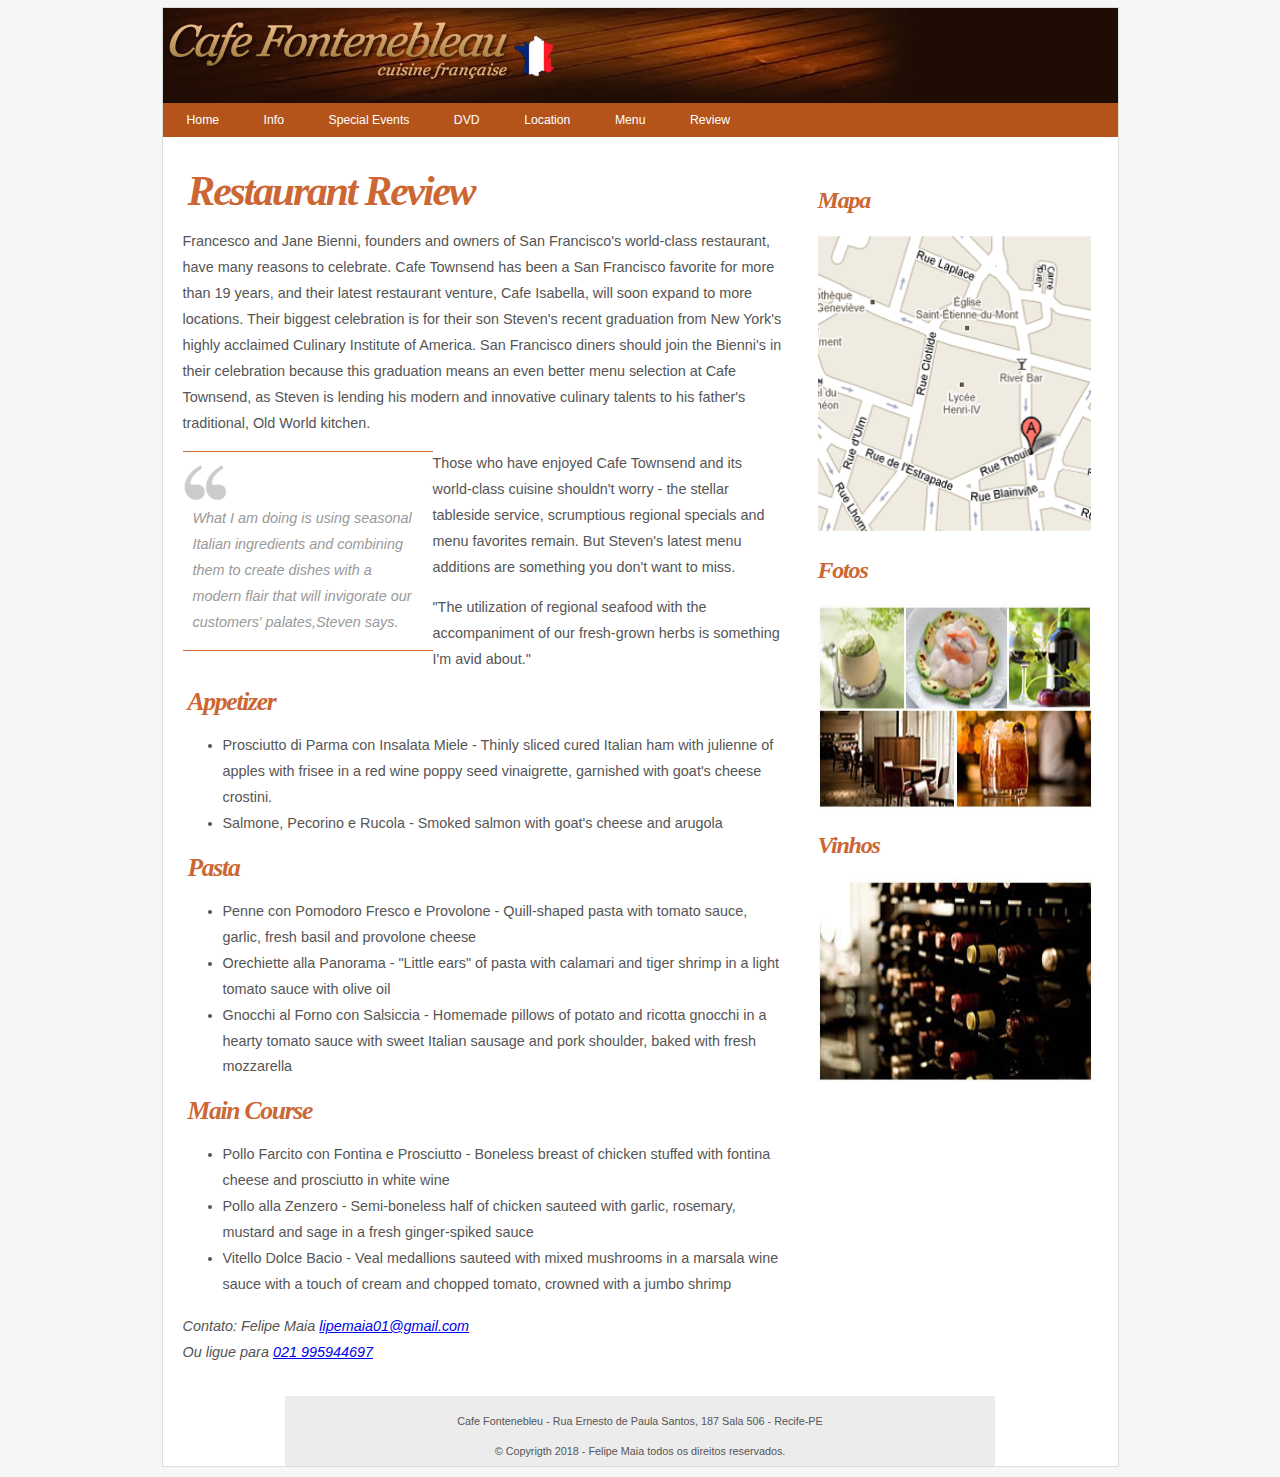
<file: index.html>
<!doctype html>
<html lang="pt-br">
    <head>
        <meta charset="UTF-8">
        <title>Cafe Fontenebleu</title>
        <link rel="stylesheet" href="estilo.css">
        <meta name="viewport" content="width=device-width, initial-scale=1.0">
    </head>

    <body>
        <main>
            <header>
                <img src="imagens/topo_principal.jpg">
            </header>

            <nav>
                <ul>
                  <li><a href="index.html">Home</a></li>
                  <li><a href="#">Info</a></li>
                  <li><a href="special_events.html">Special Events</a></li>
                  <li><a href="#">DVD</a></li>
                  <li><a href="#">Location</a></li>
                  <li><a href="menu.html">Menu</a></li>
                  <li><a href="#">Review</a></li>
                </ul>
            </nav>
            
            <article>
                <h1>Restaurant Review</h1>
                <p>Francesco and Jane Bienni, founders and owners of San Francisco's world-class restaurant, have many reasons to celebrate. Cafe Townsend has been a San Francisco favorite for more than 19 years, and their latest restaurant venture, Cafe Isabella, will soon expand to more locations. Their biggest celebration is for their son Steven's recent graduation from New York's highly acclaimed Culinary Institute of America. San Francisco diners should join the Bienni's in their celebration because this graduation means an even better menu selection at Cafe Townsend, as Steven is lending his modern and innovative culinary talents to his father's traditional, Old World kitchen.</p>   
                
            <aside>
                <p>What I am doing is using seasonal Italian ingredients and combining them to create dishes with a modern flair that will invigorate our customers' palates,Steven says. </p>
                
            </aside>    
                
                <p>Those who have enjoyed Cafe Townsend and its world-class cuisine shouldn't worry - the stellar tableside service, scrumptious regional specials and menu favorites remain. But Steven's latest menu additions are something you don't want to miss.</p>
                <p>&quot;The utilization of regional seafood with the accompaniment of our fresh-grown herbs is something I'm avid about.&quot;</p>

            <h4>Appetizer</h4>
                <ul>
                    <li>Prosciutto di Parma con Insalata Miele - Thinly sliced cured Italian ham with julienne of apples with frisee in a red wine poppy seed vinaigrette, garnished with goat's cheese crostini.</li>
                    <li>Salmone, Pecorino e Rucola - Smoked salmon with goat's cheese and arugola</li>
                </ul>

            <h4>Pasta</h4>
                <ul>
                    <li>Penne con Pomodoro Fresco e Provolone - Quill-shaped pasta with tomato sauce, garlic, fresh basil and provolone cheese</li>
                    <li>Orechiette alla Panorama - &quot;Little ears&quot; of pasta with calamari and tiger shrimp in a light tomato sauce with olive oil</li>
                    <li>Gnocchi al Forno con Salsiccia - Homemade pillows of potato and ricotta gnocchi in a hearty tomato sauce with sweet Italian sausage and pork shoulder, baked with fresh mozzarella</li>
                </ul>
            <h4>Main Course</h4>
                <ul>
                    <li>Pollo Farcito con Fontina e Prosciutto - Boneless breast of chicken stuffed with fontina cheese and prosciutto in white wine</li>
                    <li>Pollo alla Zenzero - Semi-boneless half of chicken sauteed with garlic, rosemary, mustard and sage in a fresh ginger-spiked sauce</li>
                    <li>Vitello Dolce Bacio - Veal medallions sauteed with mixed mushrooms in a marsala wine sauce with a touch of cream and chopped tomato, crowned with a jumbo shrimp</li>
                </ul>
                
            <address>Contato: Felipe Maia <a href="lipemaia01@gmail.com">lipemaia01@gmail.com</a></address>
            <address> Ou ligue para <a href="021 995944697">021 995944697</a></address>
            
            </article>

            <div id="apoio">
                <section class="fotos-apoio">
                    <h2>Mapa</h2>
                        <img src="imagens/mapa_como_chegar.gif" width="275" height="299" />
                 </section>
                
                <section>
                    <h2>Fotos</h2>
                        <img src="imagens/fotos.jpg" width="275" height="205" />
                </section>    
                
                <section>
                    <h2>Vinhos</h2>
                        <img src="imagens/vinhos.jpg" width="275" height="203" />    
                </section>   
            </div>

            <footer>
                <p>Cafe Fontenebleu - Rua Ernesto de Paula Santos, 187 Sala 506 - Recife-PE</p>
                <small>&copy; Copyrigth 2018 - Felipe Maia todos os direitos reservados.</small>
            </footer>
        </main>
    </body>
</html>
</file>
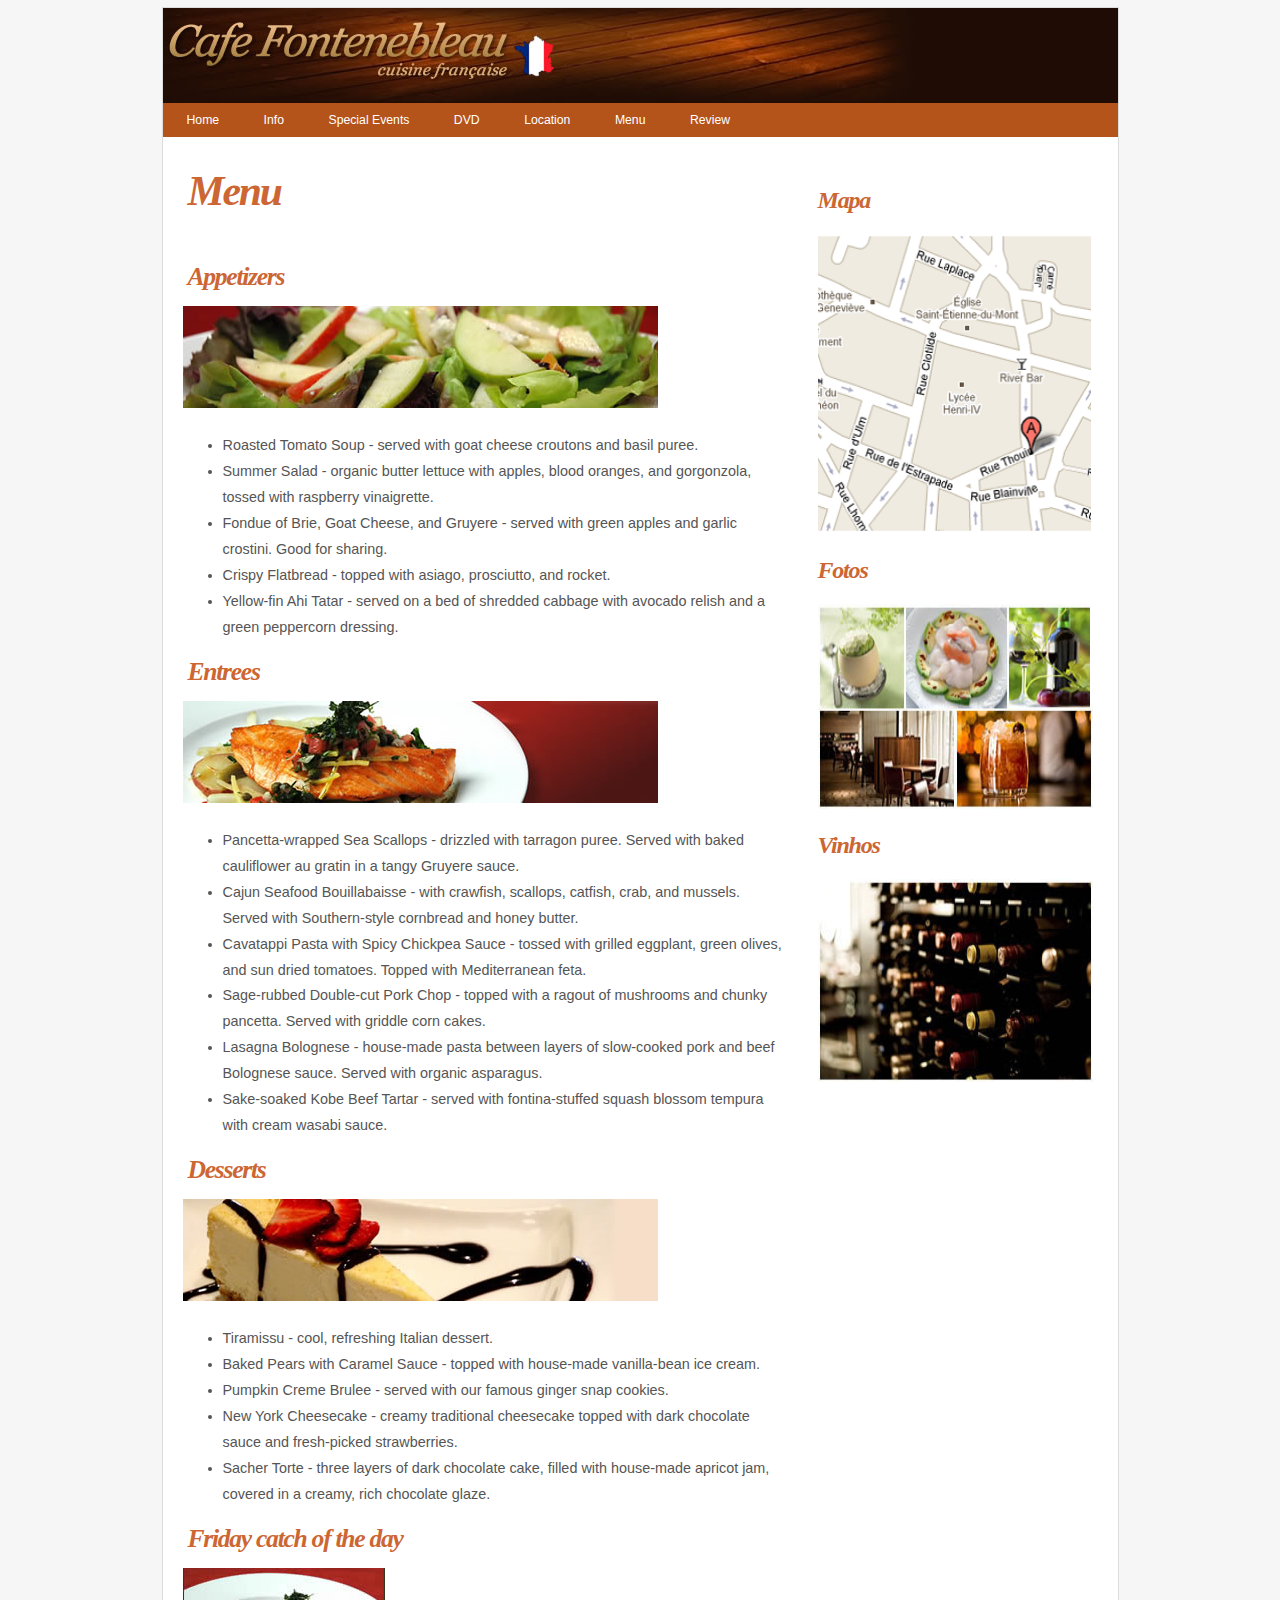
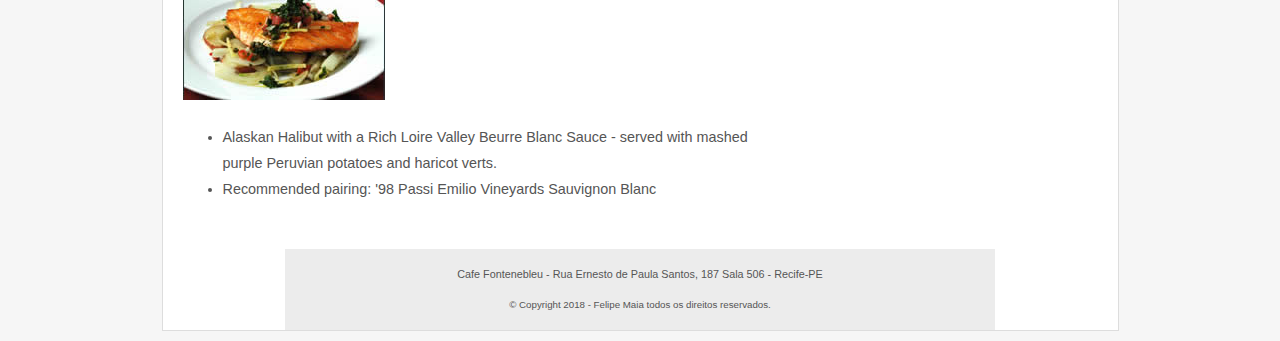
<file: menu.html>
<!doctype html>
<html>
	<head>
        <meta charset="UTF-8">
        <link rel="stylesheet" href="estilo.css">
        <title>Menu</title> 
	</head>

    <body>
        <main>
            <header>
                <img src="imagens/topo_principal.jpg">
            </header>

           <nav>
                 <ul>
                      <li><a href="index.html">Home</a></li>
                      <li><a href="#">Info</a></li>
                      <li><a href="special_events.html">Special Events</a></li>
                      <li><a href="#">DVD</a></li>
                      <li><a href="#">Location</a></li>
                      <li><a href="menu.html">Menu</a></li>
                      <li><a href="#">Review</a></li>
                </ul>
            </nav>

            <article>
                <header>
                    <h1>Menu</h1>
                </header>
                
                <h4>Appetizers</h4>
                <p><img src="imagens/appetizer.jpg" width="475" height="102" alt=""/></p>
                <ul>
                  <li>Roasted Tomato Soup - served with goat cheese croutons and basil puree.</li>
                  <li>Summer Salad - organic butter lettuce with apples, blood oranges, and  gorgonzola, tossed with raspberry vinaigrette.</li>
                  <li>Fondue of Brie, Goat Cheese, and Gruyere - served with green apples and garlic crostini. Good for sharing.</li>
                  <li>Crispy Flatbread - topped with asiago, prosciutto, and rocket. </li>
                  <li>Yellow-fin Ahi Tatar - served on a bed of shredded cabbage with avocado relish and a green peppercorn dressing.<br>
                  </li>
                </ul>
                <h4>Entrees</h4>
                <p><img src="imagens/entree.jpg" width="475" height="102" alt=""/></p>
                <ul>
                  <li>Pancetta-wrapped Sea Scallops - drizzled with tarragon puree. Served with baked cauliflower au gratin in a tangy Gruyere sauce.</li>
                  <li>Cajun Seafood Bouillabaisse - with crawfish, scallops, catfish, crab, and mussels. Served with Southern-style cornbread and honey butter. </li>
                  <li>Cavatappi Pasta with Spicy Chickpea Sauce - tossed with grilled eggplant, green olives, and sun dried tomatoes. Topped with Mediterranean feta.</li>
                  <li>Sage-rubbed Double-cut Pork Chop - topped with a ragout of mushrooms and chunky pancetta. Served with griddle corn cakes. </li>
                  <li>Lasagna Bolognese - house-made pasta between layers of slow-cooked pork and beef Bolognese sauce. Served with organic asparagus.<br>
                  </li>
                  <li>Sake-soaked Kobe Beef Tartar - served with fontina-stuffed squash blossom tempura with cream wasabi sauce.</li>
                </ul>
                <h4>Desserts</h4>
                <p><img src="imagens/dessert.jpg" width="475" height="102" alt=""/></p>
                <ul>
                  <li>Tiramissu - cool, refreshing Italian dessert. </li>
                  <li>Baked Pears with Caramel Sauce - topped with house-made vanilla-bean ice cream.</li>
                  <li>Pumpkin Creme Brulee - served with our famous ginger snap cookies. </li>
                  <li>New York Cheesecake - creamy traditional cheesecake topped with dark chocolate sauce and fresh-picked strawberries.</li>
                  <li>Sacher Torte - three layers of dark chocolate cake, filled with house-made apricot jam, covered in a creamy, rich chocolate glaze.</li>
                </ul>
                <h4>Friday catch of the day</h4>
                <p><img src="imagens/friday_special.jpg" width="202" height="132" alt=""/></p>
                <ul>
                  <li>Alaskan Halibut with a Rich Loire Valley Beurre Blanc Sauce - served with mashed purple Peruvian potatoes and haricot verts.</li>
                  <li>Recommended pairing: '98 Passi Emilio Vineyards Sauvignon Blanc </li>
                </ul>
            </article>

            <div id="apoio">
                <section class="fotos_apoio">
                    <h2>Mapa</h2>
                    <img src="imagens/mapa_como_chegar.gif" width="275" height="299" />
                </section>

                <section class="fotos_apoio">
                    <h2>Fotos</h2>
                    <img src="imagens/fotos.jpg" width="275" height="205" />
                </section>

                <section class="fotos_apoio">
                    <h2>Vinhos</h2>
                    <img src="imagens/vinhos.jpg" width="275" height="203" />    
                </section>
            </div>

            <footer>
                <p>Cafe Fontenebleu - Rua Ernesto de Paula Santos, 187 Sala 506 - Recife-PE</p>
                <p><small>&copy Copyright 2018 - Felipe Maia todos os direitos reservados.</small></p>
            </footer>
        </main>
		
    </body>
</html>
</file>
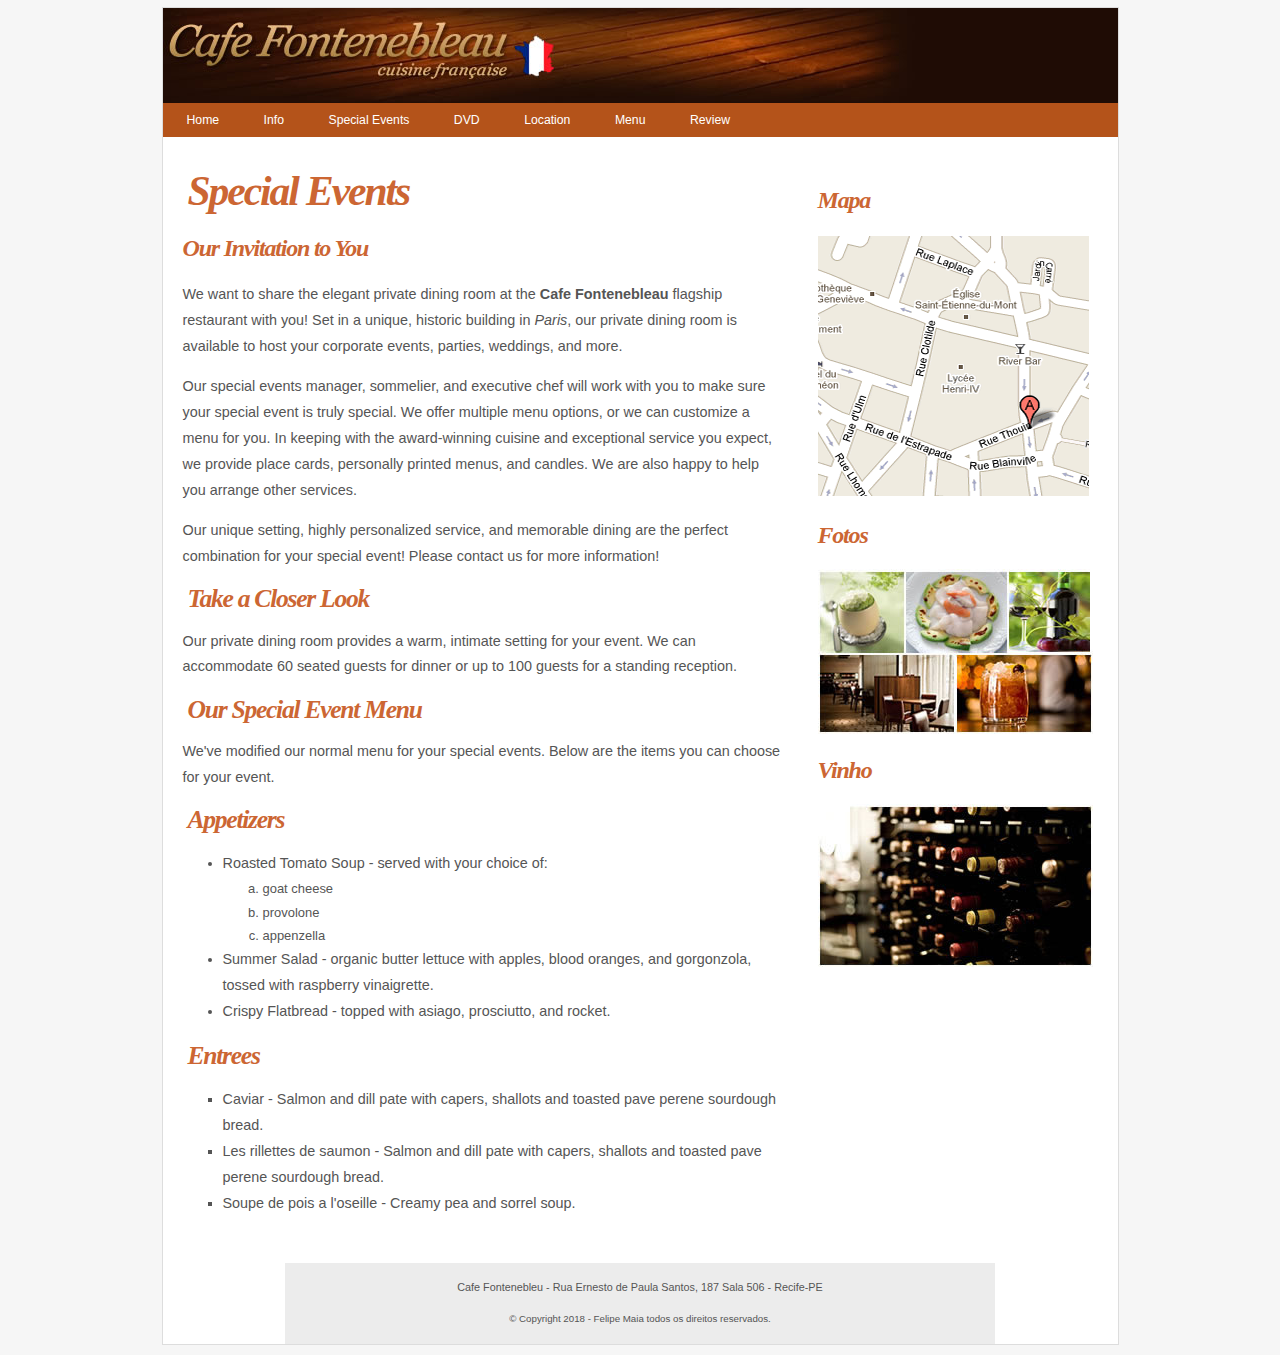
<file: special_events.html>
<!doctype html>
<html>
	<head>
        <meta charset="UTF-8">
        <link rel="stylesheet" href="estilo.css">
        <title>Special Events</title>
	</head>

    <body>
        <main>
            <header>
                <img src="imagens/topo_principal.jpg">
            </header>
            
            <nav>
                 <ul>
                      <li><a href="index.html">Home</a></li>
                      <li><a href="#">Info</a></li>
                      <li><a href="special_events.html">Special Events</a></li>
                      <li><a href="#">DVD</a></li>
                      <li><a href="#">Location</a></li>
                      <li><a href="menu.html">Menu</a></li>
                      <li><a href="#">Review</a></li>
                </ul>
            </nav>
    
            <article>
                <head>
                    <h1>Special Events</h1>
                </head>
                
                <h2>Our Invitation to You </h2>
                <p>We want to share the elegant private dining room at the <b>Cafe Fontenebleau</b> flagship restaurant with you! Set in a unique, historic building in <i>Paris</i>, our private dining room is available to host your corporate events, parties, weddings, and more. </p>
                <p>Our special events manager, sommelier, and executive chef will work with you to make sure your special event is truly special. We offer multiple menu options, or we can customize a menu for you.  In keeping with the award-winning cuisine and exceptional service you expect, we provide place cards, personally printed menus, and candles. We are also happy to help you arrange other services.</p>
                <p>Our unique setting, highly personalized service, and memorable dining are the perfect combination for your special event! Please contact us for more information! </p>
                <h4>Take a Closer Look</h4>
                <p>Our private dining room provides a warm, intimate setting for your event. We can accommodate 60 seated guests for dinner or up to 100 guests for a standing reception. </p>
                <h4>Our Special Event Menu</h4>
                <p>We've modified our normal menu for your special events. Below are the items you can choose for your event.</p>
                <h4>Appetizers</h4>
                <ul>
                  <li>Roasted Tomato Soup - served with your choice of: 
                    <ol type="a">
                      <li>goat cheese </li>
                      <li>provolone</li>
                      <li>appenzella</li>
                    </ol>
                  </li>
                  <li>Summer Salad - organic butter lettuce with apples, blood oranges, and  gorgonzola, tossed with raspberry vinaigrette.</li>
                  <li>Crispy Flatbread - topped with asiago, prosciutto, and rocket.</li>
                </ul>
                <h4>Entrees</h4>
                <ul type="square">
                  <li>Caviar - Salmon and dill pate with capers, shallots and toasted pave perene sourdough bread. </li>
                  <li>Les rillettes de saumon - Salmon and dill pate with capers, shallots and toasted pave perene sourdough bread. </li>
                  <li>Soupe de pois a l'oseille - Creamy pea and sorrel soup.</li>
                </ul>
            </article>

            <div id="apoio">
                <section>
                    <h2>Mapa</h2>
                    <img src="imagens/mapa_como_chegar.gif">
                </section>

                <section>
                    <h2>Fotos</h2>
                    <img src="imagens/fotos.jpg" width="275" height="165" alt=""/> 
                </section>

                <section>
                    <h2>Vinho</h2>
                    <img src="imagens/vinhos.jpg" width="275" height="163" alt=""/> 
                </section>
            </div>

            <footer>
                <p>Cafe Fontenebleu - Rua Ernesto de Paula Santos, 187 Sala 506 - Recife-PE</p>
                <p><small>&copy Copyright 2018 - Felipe Maia todos os direitos reservados.</small></p>
            </footer>
            
		  </main>
    </body>
</html>
</file>
<file: estilo.css>
html { background-color:#F6F6F6 }
            
main { width:955px; margin:-1px auto 10px; border:1px solid #ddd; background-color:#FFF; font-family:Arial, Helvetica, sans-serif }
header { width:955px; height:95px }
            
nav { width: 955px; background-color: #B4531A }
nav ul { list-style:none; margin:0; padding:4px }
nav ul li { display:inline-block }
nav ul li a { font-size: 0.85em; text-decoration: none; color: #FFF; padding: 4px 20px }
nav ul li a:hover { background-color: #B4531A }
            
article { float:left; margin:30px 20px; width:600px }
            
aside{
 float: left;
 width: 230px;
 border-top: 1px solid #cc6633;
 border-bottom: 1px solid #cc6633;
 padding: 40px 10px 0px;
 margin-right: 20px 20px;
 font-style: italic;
 background: url(../imagens/aspas.gif) no-repeat;
     }
            
aside p {
 color: #999;
   }
            
            
#apoio { float:right; width:300px; margin-top:30px }		
footer { clear:both; width:700px; margin:0 auto; font-size:0.75em; text-align:center; background-color:#ECECEC; padding:5px }
            
h1, h2, h4 { font-family:Georgia, "Times New Roman", Times, serif; color:#C63; font-style:italic; letter-spacing:-0.05em }
h1 { font-size:2.6em; margin:0 5px; }
h4 { font-size:1.6em; margin:0 5px; }
p, li, small, address { font-family:"Trebuchet MS", Arial, Helvetica, sans-serif; font-size:0.9em; color:#555; line-height:1.8 }
</file>
